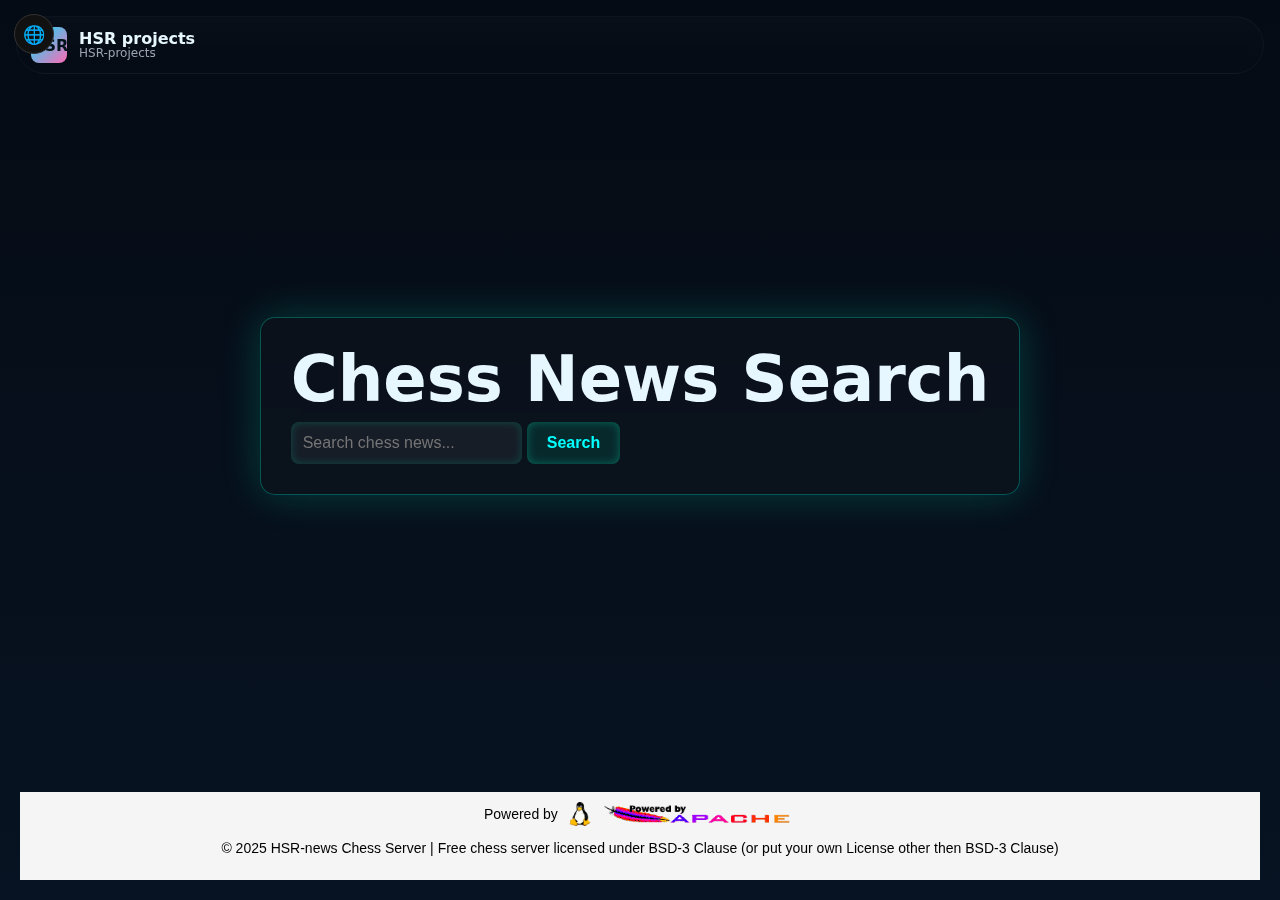
<file: index.html>
<!DOCTYPE html>
<html lang="en">
<head>
  <meta charset="UTF-8">
  <title>Chess News Search</title>
  <link rel="stylesheet" href="style.css">
</head>
<body>
 
    <style>
    :root{
      --bg:#050b14; --glass:rgba(255,255,255,0.03);
      --cyan:#00e5ff; --pink:#ff6bb5; --muted:#9aa4b2; --card:rgba(255,255,255,0.02);
      --radius:12px; --shadow:0 20px 50px rgba(0,0,0,0.6);
    }
    *{box-sizing:border-box}
    html,body{height:100%}
    body{font-family:Inter,system-ui,Segoe UI,Roboto; margin:0; background:linear-gradient(180deg,var(--bg),#071322); color:#e7f7ff; -webkit-font-smoothing:antialiased}
    a{color:inherit;text-decoration:none}

    header{position:fixed;inset:16px 16px auto 16px;z-index:50}
    .nav{display:flex;align-items:center;justify-content:space-between;gap:12px;background:linear-gradient(180deg, rgba(255,255,255,0.02), transparent);padding:10px 14px;border-radius:999px;border:1px solid rgba(255,255,255,0.04);backdrop-filter:blur(6px);max-width:1280px;margin:0 auto}
    .brand{display:flex;align-items:center;gap:12px}
    .logo{width:36px;height:36px;border-radius:8px;display:grid;place-items:center;background:linear-gradient(135deg,var(--cyan),var(--pink));color:#00131a;font-weight:900}
    .links{display:flex;gap:10px;align-items:center}
    .links a{padding:8px 10px;border-radius:8px;color:var(--muted);font-weight:700;font-size:13px}
    .links a:hover{color:var(--cyan)}
    .install{background:linear-gradient(90deg,var(--cyan),#7be3ff);color:#021828;padding:8px 12px;border-radius:10px;font-weight:800;border:none}

    main{position:relative;z-index:10}
    .hero{min-height:82vh;display:grid;grid-template-columns:1fr 520px;gap:36px;align-items:center;max-width:1280px;margin:0 auto;padding:120px 22px 60px}
    @media (max-width:980px){.hero{grid-template-columns:1fr;padding:140px 18px 60px}}
    .eyebrow{display:inline-block;padding:6px 10px;border-radius:999px;background:linear-gradient(90deg,rgba(0,229,255,0.06),rgba(255,107,181,0.06));color:var(--cyan);font-weight:800;margin-bottom:12px}
    h1{font-size:clamp(32px,6vw,64px);margin:0 0 12px;line-height:0.98}
    p.lead{color:var(--muted);margin:0 0 18px;max-width:54ch}
    .actions{display:flex;gap:12px}
    .btn{padding:12px 16px;border-radius:10px;font-weight:800;cursor:pointer}
    .btn.primary{background:linear-gradient(90deg,var(--cyan),#7be3ff);color:#041726}
    .btn.ghost{background:transparent;border:1px solid rgba(255,255,255,0.04);color:#dff6ff}

    /* mockup & tiles */
    .mockup{max-width:520px;margin:0 auto}
    .tiling{background:linear-gradient(180deg, rgba(255,255,255,0.02), rgba(255,255,255,0.01));padding:12px;border-radius:18px;border:1px solid rgba(255,255,255,0.03);box-shadow:var(--shadow);overflow:hidden}
    .tiling-header{display:flex;align-items:center;gap:10px;margin-bottom:12px}
    .dots{display:flex;gap:8px}
    .dot{width:12px;height:12px;border-radius:999px;background:rgba(255,255,255,0.06)}
    .grid-tiles{display:grid;grid-template-columns:1fr 1fr;grid-auto-rows:120px;gap:10px}
    .tile{background:linear-gradient(180deg, rgba(255,255,255,0.01), transparent);border-radius:10px;padding:12px;position:relative;overflow:hidden;border:1px solid rgba(255,255,255,0.02);transition:transform .22s cubic-bezier(.2,.9,.2,1),box-shadow .22s}
    .tile:hover{transform:translateY(-8px);box-shadow:0 20px 50px rgba(0,229,255,0.06)}
    .tile .title{font-weight:800;color:#e9fbff}

    /* features & cards */
    .features{max-width:1280px;margin:0 auto;padding:18px 22px 80px;display:grid;grid-template-columns:repeat(3,1fr);gap:16px}
    .card{background:var(--card);padding:18px;border-radius:12px;border:1px solid rgba(255,255,255,0.03);position:relative;overflow:hidden;transition:transform .25s,box-shadow .25s}
    .card:hover{transform:translateY(-8px);box-shadow:0 30px 60px rgba(0,160,228,0.06)}
    .card .logo-mark{position:absolute;right:12px;bottom:12px;width:88px;opacity:.12;transition:opacity .25s,transform .25s}
    .card:hover .logo-mark{opacity:0.95;transform:scale(1.05)}

    .news{max-width:1000px;margin:0 auto;padding:36px 22px}
    .news-item{background:var(--card);padding:16px;border-radius:10px;margin-bottom:12px;border:1px solid rgba(255,255,255,0.03);transition:transform .2s}

    footer{padding:36px 22px;text-align:center;color:var(--muted)}

    /* floating preview window */
    .preview-window{position:fixed;pointer-events:none;z-index:9999;width:320px;max-width:40vw;background:linear-gradient(180deg,rgba(255,255,255,0.03),rgba(255,255,255,0.01));border-radius:12px;border:1px solid rgba(255,255,255,0.06);box-shadow:0 30px 80px rgba(0,0,0,0.6);opacity:0;transform:translate3d(0,10px,0) scale(0.98);transition:opacity .22s cubic-bezier(.2,.9,.2,1),transform .22s cubic-bezier(.2,.9,.2,1);overflow:hidden}
    .preview-window.show{opacity:1;transform:translate3d(0,0,0) scale(1)}
    .preview-title{display:flex;align-items:center;gap:10px;padding:10px 12px;border-bottom:1px solid rgba(255,255,255,0.03)}
    .preview-dots{display:flex;gap:8px}
    .preview-dots span{width:10px;height:10px;border-radius:999px;background:rgba(255,255,255,0.06)}
    .preview-body{display:flex;gap:12px;padding:14px}
    .preview-body .logo-wrap{flex:0 0 120px;display:flex;align-items:center;justify-content:center}
    .preview-body .meta{flex:1}
    .preview-body svg{width:88px;height:88px}

    @media (prefers-reduced-motion: reduce){
      *{transition:none!important}
      .preview-window{display:none}
    }
  </style>
</head>
  
<div id="hyprlish-btn">🌐</div>

<div id="hyprlish-panel">
  <span style="font-size:14px;">Translate this page</span>
  <select id="hyprlish-lang"></select>
  <button id="hyprlish-go">Translate</button>
</div>

<style>
#hyprlish-btn {
  position: fixed; top:14px; left:14px; width:40px; height:40px;
  background:#111; border-radius:50%; border:1px solid #333;
  color:white; display:flex; justify-content:center; align-items:center;
  cursor:pointer; z-index:999999; font-size:18px;
  transition:.25s;
}
#hyprlish-btn:hover { background:#3f8cff; border-color:#3f8cff; }

#hyprlish-panel {
  position: fixed; top:62px; left:14px; background:#111;
  border:1px solid #333; border-radius:10px;
  padding:10px; display:none; flex-direction:column; gap:8px;
  z-index:999999; font-family:system-ui; color:white;
}
#hyprlish-panel select, #hyprlish-panel button {
  background:#1c1c1e; border:1px solid #333;
  color:white; padding:6px 10px; border-radius:6px;
}
#hyprlish-panel button:hover { background:#3f8cff; border-color:#3f8cff; cursor:pointer; }
</style>

<script>
const CORS = "https://cors.isomorphic-git.org/";
const API = "https://libretranslate.de"; // You can change to your own LibreTranslate instance

const btn = document.getElementById("hyprlish-btn");
const panel = document.getElementById("hyprlish-panel");
const langSelect = document.getElementById("hyprlish-lang");
const goBtn = document.getElementById("hyprlish-go");

btn.onclick = () => panel.style.display = (panel.style.display === "flex" ? "none" : "flex");

// ✅ Load real languages (no dummy)
async function loadLanguages() {
  const res = await fetch(CORS + API + "/languages");
  const langs = await res.json();
  langs.forEach(l => {
    const o = document.createElement("option");
    o.value = l.code;
    o.textContent = l.name + " — " + l.code;
    langSelect.appendChild(o);
  });
}
loadLanguages();

// ✅ Translate in batches to avoid overload
async function translateTexts(texts, target) {
  const res = await fetch(CORS + API + "/translate", {
    method:"POST",
    headers:{"Content-Type":"application/json"},
    body:JSON.stringify({ q:texts, source:"auto", target:target, format:"text" })
  });
  return await res.json();
}

async function translatePage(target) {
  const walker = document.createTreeWalker(document.body, NodeFilter.SHOW_TEXT);
  let nodes = [];
  let node;
  while(node = walker.nextNode()) {
    const t = node.nodeValue.trim();
    if(t.length > 3 && !node.parentNode.closest("script,style")) nodes.push(node);
  }

  const batchSize = 25;
  for(let i=0;i<nodes.length;i+=batchSize){
    const slice = nodes.slice(i,i+batchSize);
    const texts = slice.map(n=>n.nodeValue);
    try{
      const results = await translateTexts(texts, target);
      results.forEach((r, idx)=>slice[idx].nodeValue = r.translatedText);
    }catch(e){}
  }
}

goBtn.onclick = () => translatePage(langSelect.value);
</script>


<body>
  <canvas id="bgCanvas" style="position:fixed;inset:0;z-index:0;pointer-events:none"></canvas>

  <header>
    <div class="nav">
      <div class="brand">
        <div class="logo">HSR</div>
        <div style="line-height:1">
          <div style="font-weight:800">HSR projects</div>
          <div style="font-size:12px;color:var(--muted)">HSR-projects</div>
        </div>
      </div>

      <nav class="links"></nav>

      <div style="display:flex;gap:8px;align-items:center">

      </div>
    </div>
  </header>

  <div class="container">
    <h1>Chess News Search</h1>
    <input type="text" id="searchBox" placeholder="Search chess news..." />
    <button id="searchBtn">Search</button>
    <div id="results"></div>
  </div>

  <script>
    const searchBtn = document.getElementById("searchBtn");
    const searchBox = document.getElementById("searchBox");
    const resultsDiv = document.getElementById("results");

    async function searchNews() {
      const query = searchBox.value.trim();
      if (!query) return;

      resultsDiv.innerHTML = "<p>Searching...</p>";

      try {
        const res = await fetch(`/search?q=${encodeURIComponent(query)}`);
        const data = await res.json();
        if (data.results.length === 0) {
          resultsDiv.innerHTML = "<p>No results found.</p>";
          return;
        }

        resultsDiv.innerHTML = data.results
          .map(r => `
            <div class="news-item">
              <h3>${r.title}</h3>
              <p><strong>Source:HSR-server-24_chess</strong> </p>
              <p>${r.snippet || ""}</p>
              <a href="${r.link}" target="_blank">Read more</a>
            </div>
          `)
          .join("");
      } catch (err) {
        resultsDiv.innerHTML = "<p>Error fetching results.</p>";
        console.error(err);
      }
    }

    searchBtn.addEventListener("click", searchNews);
    searchBox.addEventListener("keypress", e => {
      if (e.key === "Enter") searchNews();
    });
  </script>
<footer class="powered-by">
  <div class="tech-stack">
    <span>Powered by</span>
    <a href="https://www.linux.org" target="_blank" rel="noopener noreferrer">
      <img src="images/linux.webp" alt="Linux" title="Linux">
    </a>
    <a href="https://httpd.apache.org" target="_blank" rel="noopener noreferrer">
      <img src="images/apache.gif" alt="Apache" title="Apache">
    </a>
 
  </div>
  <p>&copy; 2025 HSR-news Chess Server | Free chess server licensed under BSD-3 Clause (or put your own License other then BSD-3 Clause)</p>
</footer>


</body>
</html>
</file>
<file: style.css>
/* ===== Base Styles ===== */
body {
  font-family: 'Segoe UI', Roboto, sans-serif;
  background: linear-gradient(135deg, #0f0f0f, #1a1a1a);
  color: #e0e0e0;
  padding: 20px;
}

/* ===== Container ===== */
.container {
  max-width: 800px;
  margin: auto;
  background: rgba(20, 20, 20, 0.5);
  backdrop-filter: blur(15px) saturate(180%);
  padding: 30px;
  border-radius: 15px;
  box-shadow: 0 0 40px rgba(0, 255, 200, 0.2);
  border: 1px solid rgba(0, 255, 200, 0.3);
}

/* Container for search input + button */
.search-wrapper {
  display: flex;
  align-items: center; /* vertically center input and button */
  gap: 10px; /* space between input and button */
  margin-bottom: 20px; /* optional spacing below */
}

/* Search Input */
#searchBox {
  flex: 1; /* input takes remaining space */
  padding: 12px;
  font-size: 16px;
  border: none;
  border-radius: 8px;
  outline: none;
  background: rgba(255, 255, 255, 0.05);
  color: #e0e0e0;
  box-shadow: inset 0 0 10px rgba(0, 255, 200, 0.2);
  transition: 0.3s;
}

/* Search Button */
#searchBtn {
  padding: 12px 20px;
  font-size: 16px;
  border: none;
  border-radius: 8px;
  cursor: pointer;
  background: rgba(0, 255, 200, 0.1);
  color: #0ff;
  font-weight: bold;
  box-shadow: inset 0 0 10px rgba(0, 255, 200, 0.3);
  transition: 0.3s, transform 0.2s;
}

#searchBtn:hover {
  background: rgba(0, 255, 200, 0.25);
  box-shadow: inset 0 0 15px rgba(0, 255, 200, 0.5), 0 0 10px rgba(0, 255, 200, 0.6);
  transform: translateY(-2px);
}

#searchBtn:active {
  transform: translateY(0);
  box-shadow: inset 0 0 12px rgba(0, 255, 200, 0.7);
}



/* ===== News Items ===== */
.news-item {
  background: rgba(0, 0, 0, 0.3);
  backdrop-filter: blur(10px) saturate(150%);
  border-radius: 12px;
  padding: 15px;
  margin-bottom: 15px;
  border: 1px solid rgba(0, 255, 200, 0.3);
  box-shadow: 0 0 20px rgba(0, 255, 200, 0.2);
  transition: transform 0.2s, box-shadow 0.2s;
}

.news-item:hover {
  transform: translateY(-5px);
  box-shadow: 0 0 30px rgba(0, 255, 200, 0.5);
}

.news-item h3 {
  margin: 0 0 5px 0;
  color: #0ff;
}

.news-item a {
  color: #0ff;
  text-decoration: none;
  font-weight: bold;
}

.news-item a:hover {
  text-decoration: underline;
}

.news-item p {
  margin: 5px 0;
  color: #ccc;
}

/* Make the page take full height */
html, body {
  height: 100%;
  margin: 0;
  display: flex;
  flex-direction: column;
}

/* Main content grows to fill space */
.content {
  flex: 1;
}

/* Footer styling */
footer.powered-by {
  text-align: center;
  padding: 10px 0;
  background: #f5f5f5;
  color: black;
  font-family: Arial, sans-serif;
  font-size: 14px;
}

footer.powered-by .tech-stack {
  display: flex;
  justify-content: center;
  align-items: center;
  gap: 10px;
  margin-bottom: 5px;
}

footer.powered-by .tech-stack img {
  height: 24px;
  width: auto;
  display: block;
}
</file>
